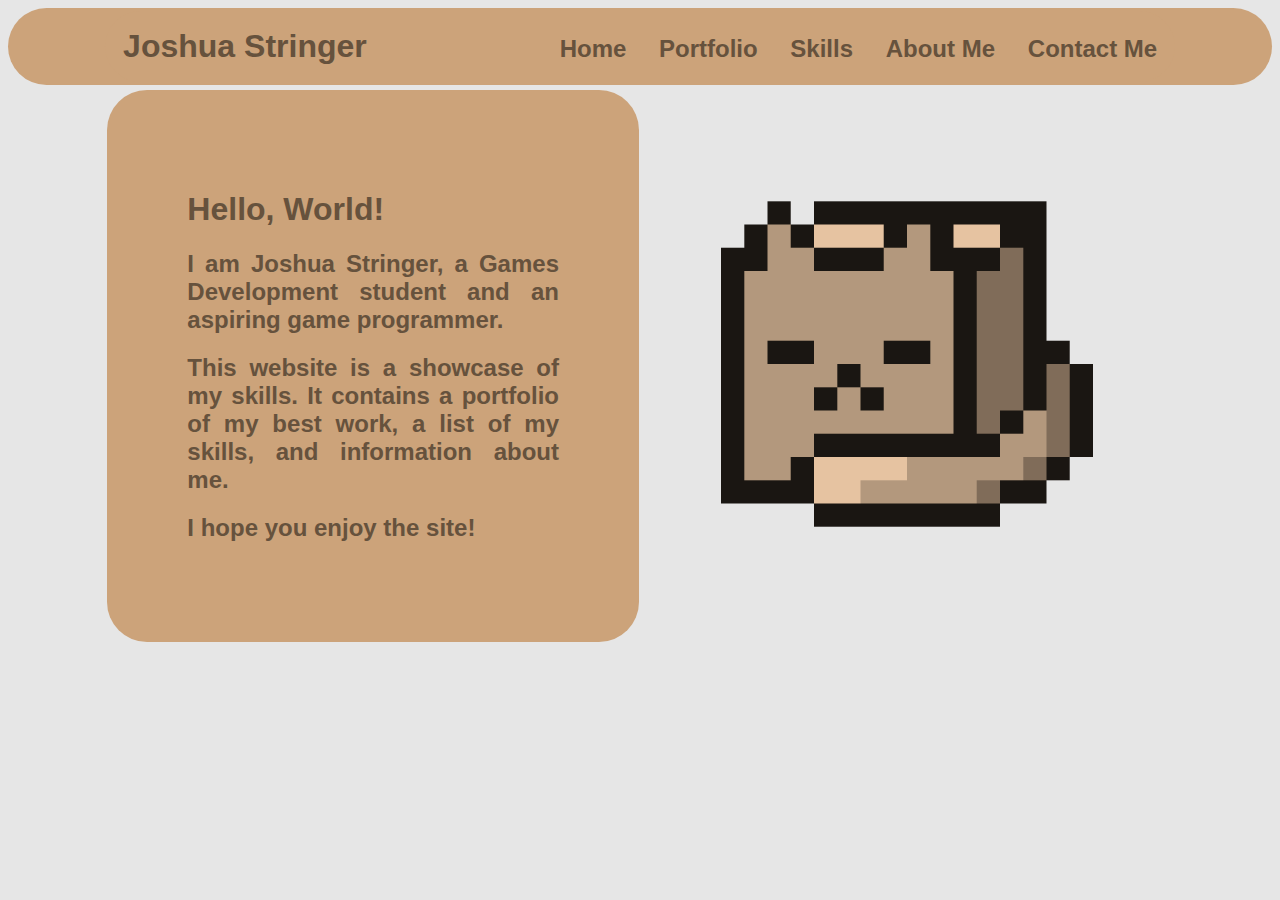
<file: index.html>
<!DOCTYPE html>
<html lang="en">

<head>
    <meta charset="UTF-8">
    <meta name="viewport" content="width=device-width, initial-scale=1.0">
    <title>Home | Joshua Stringer</title>
    <link rel="stylesheet" href="style.css">
    <link rel="icon" type="image/png" href="images/boxcatLogo.png">
</head>

<body>

    <!--<Navbar>-->
    <table width="100%" class="navbar">
        <tr>
            <th>
                <table width="85%" cellpadding="15" class="navbar">
                    <tr>
                        <th>Joshua Stringer</th>

                        <th width="15%"></th>

                        <th><b><a href="index.html" class="navelement">Home</a></b></th>

                        <th><a href="portfolio.html" class="navelement">Portfolio</a></th>

                        <th><a href="skills.html" class="navelement">Skills</a></th>

                        <th><a href="aboutme.html" class="navelement">About Me</a></th>

                        <th><a href="contact.html" class="navelement">Contact Me</a></th>
                    </tr>
                </table>
            </th>
        </tr>
    </table>
    <!--</Navbar>-->

    <!--<Main body>-->
    <table width="100%">
        <tr>
            <th>
                <!--<Intro>-->
                <table width="85%" border="0" align="center" cellpadding="80">
                    <tr>
                        <td width="50%" class="intro">
                            <h1>Hello, World!</h1>
                            <h2>I am Joshua Stringer, a Games Development student and an aspiring game programmer.</h2>
                            <h2>This website is a showcase of my skills. It contains a portfolio of my best work, a list of my skills, and information about me.</h2>
                            <h2>I hope you enjoy the site!</h2>
                        </td>

                        <td width="50%">
                            <img class="img" src="images/boxcatLogo.png" alt="Logo" width="100%">
                        </td>
                    </tr>
                </table>
                <!--</Intro>-->
            </th>
        </tr>
    </table>
    <!--</Main body>-->
</body>

</html>
</file>
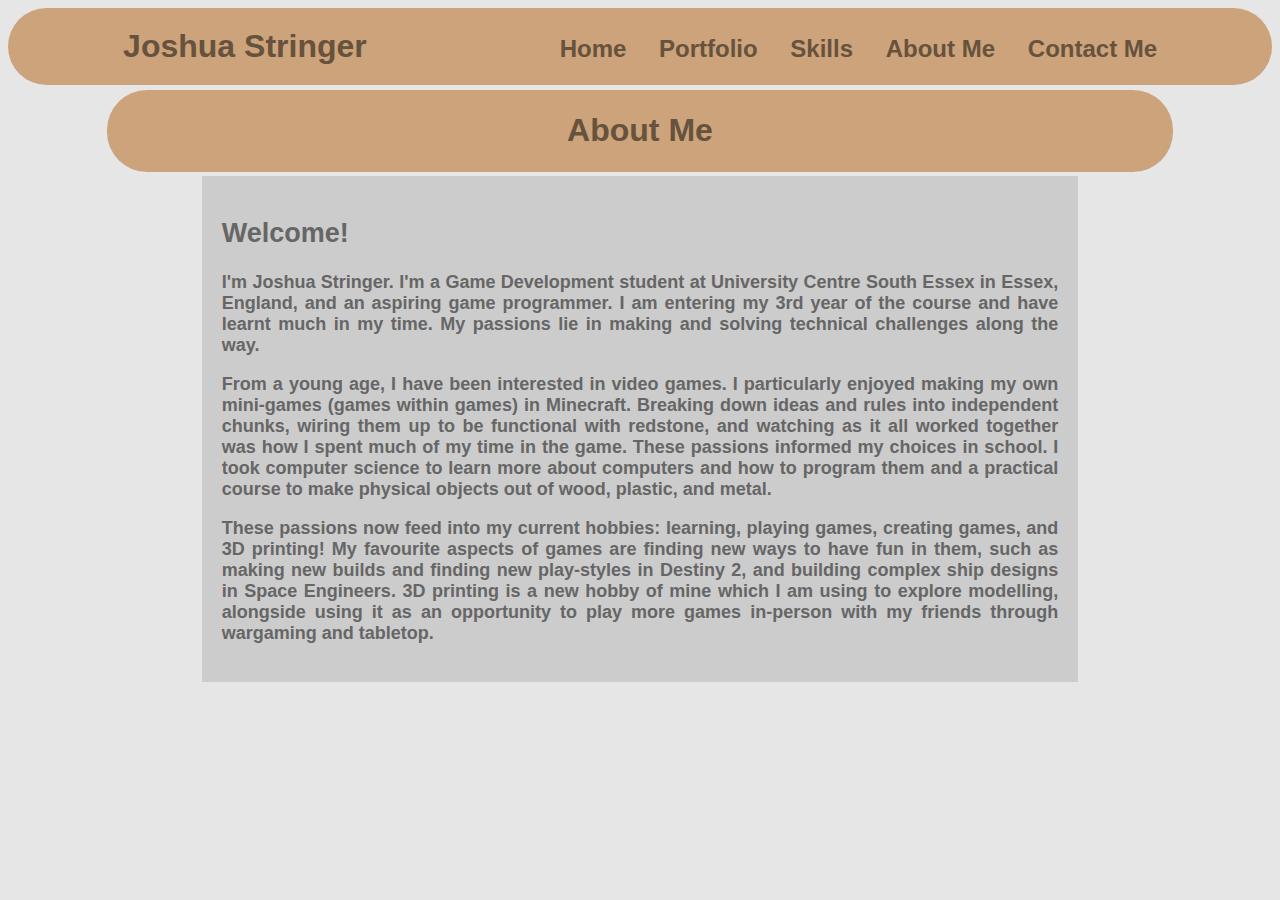
<file: aboutme.html>
<!DOCTYPE html>
<html lang="en">

<head>
    <meta charset="UTF-8">
    <meta name="viewport" content="width=device-width, initial-scale=1.0">
    <title>About Me | Joshua Stringer</title>
    <link rel="stylesheet" href="style.css">
    <link rel="icon" type="image/png" href="images/boxcatLogo.png">
</head>

<body>

    <!--<Navbar>-->
    <table width="100%" class="navbar">
        <tr>
            <th>
                <table width="85%" cellpadding="15" class="navbar">
                    <tr>
                        <th>Joshua Stringer</th>

                        <th width="15%"></th>

                        <th><a href="index.html" class="navelement">Home</a></th>

                        <th><a href="portfolio.html" class="navelement">Portfolio</a></th>

                        <th><a href="skills.html" class="navelement">Skills</a></th>

                        <th><a href="aboutme.html" class="navelement">About Me</a></th>

                        <th><a href="contact.html" class="navelement">Contact Me</a></th>
                    </tr>
                </table>
            </th>
        </tr>
    </table>
    <!--</Navbar>-->

    <!--<Main body>-->
    <table width="100%">
        <tr>
            <th>
                <table width="85%" border="0" align="center">
                    <tr>
                        <td width="100%" class="title">
                            <h1>About Me</h1>
                        </td>
                    </tr>
                </table>

                <table width="70%" border="0" align="center" cellpadding="20">
                    <tr>
                        <td width="100%" class="paragraph">
                            <h2>Welcome!</h2>
                            <p>
                                I'm Joshua Stringer.
                                I'm a Game Development student at University Centre South Essex in Essex, England, and an aspiring game programmer.
                                I am entering my 3rd year of the course and have learnt much in my time.
                                My passions lie in making and solving technical challenges along the way.
                            </p>
                            <p>
                                From a young age, I have been interested in video games.
                                I particularly enjoyed making my own mini-games (games within games) in Minecraft.
                                Breaking down ideas and rules into independent chunks, wiring them up to be functional with redstone, and watching as it all worked together was how I spent much of my time in the game.
                                These passions informed my choices in school.
                                I took computer science to learn more about computers and how to program them and a practical course to make physical objects out of wood, plastic, and metal.
                            </p>
                            <p>
                                These passions now feed into my current hobbies: learning, playing games, creating games, and 3D printing!
                                My favourite aspects of games are finding new ways to have fun in them, such as making new builds and
                                finding new play-styles in Destiny 2, and building complex ship designs in Space Engineers.
                                3D printing is a new hobby of mine which I am using to explore modelling, alongside using it as an
                                opportunity to play more games in-person with my friends through wargaming and tabletop.
                            </p>
                        </td>
                    </tr>
                </table>
            </th>
        </tr>
    </table>
    <!--</Main body>-->
    
</body>
</html>
</file>
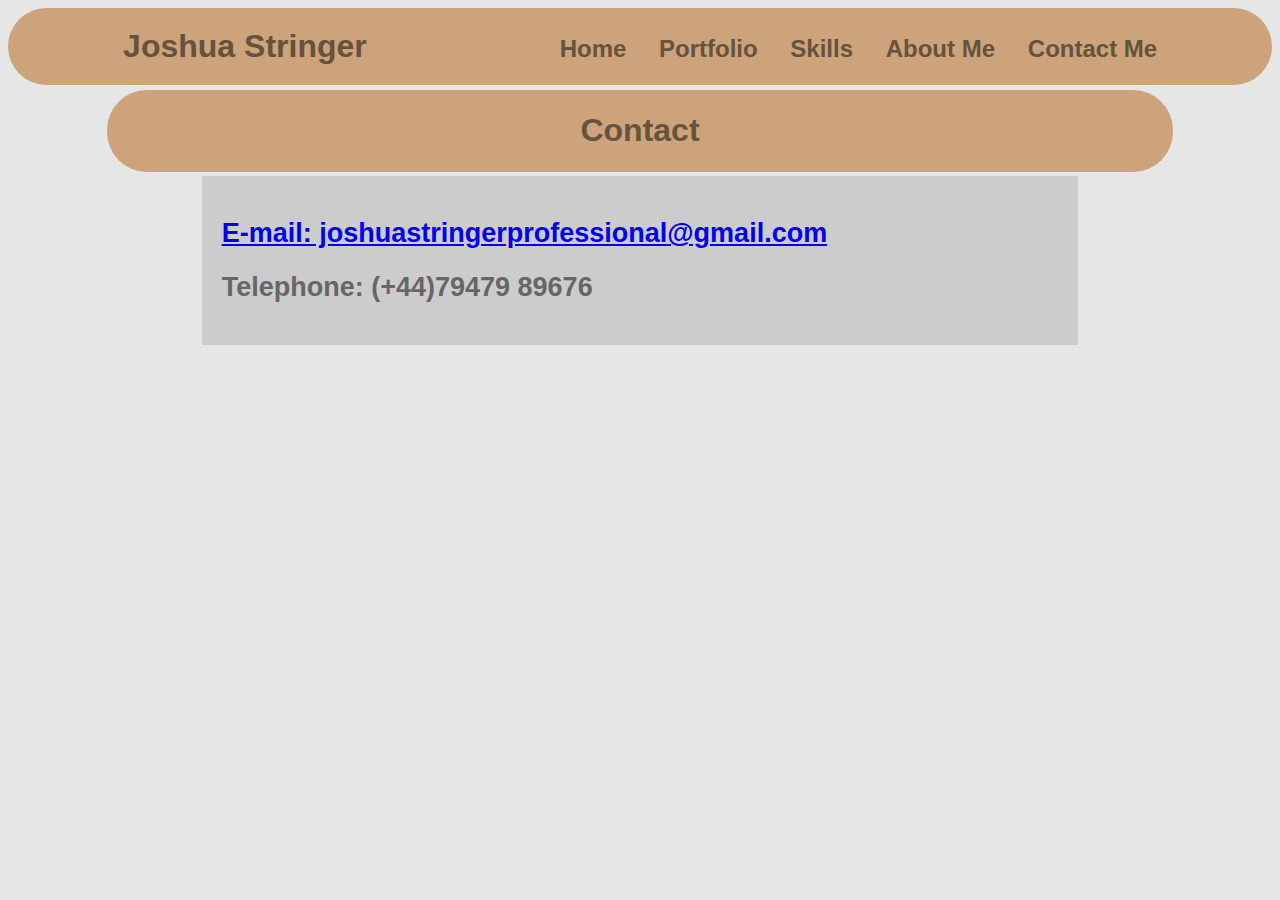
<file: contact.html>
<!DOCTYPE html>
<html lang="en">

<head>
    <meta charset="UTF-8">
    <meta name="viewport" content="width=device-width, initial-scale=1.0">
    <title>Contact | Joshua Stringer</title>
    <link rel="stylesheet" href="style.css">
    <link rel="icon" type="image/png" href="images/boxcatLogo.png">
</head>

<body>

    <!--<Navbar>-->
    <table width="100%" class="navbar">
        <tr>
            <th>
                <table width="85%" cellpadding="15" class="navbar">
                    <tr>
                        <th>Joshua Stringer</th>

                        <th width="15%"></th>

                        <th><a href="index.html" class="navelement">Home</a></th>

                        <th><a href="portfolio.html" class="navelement">Portfolio</a></th>

                        <th><a href="skills.html" class="navelement">Skills</a></th>

                        <th><a href="aboutme.html" class="navelement">About Me</a></th>

                        <th><a href="contact.html" class="navelement">Contact Me</a></th>
                    </tr>
                </table>
            </th>
        </tr>
    </table>
    <!--</Navbar>-->

    <!--<Main body>-->
    <table width="100%">
        <tr>
            <th>
                <table width="85%" border="0" align="center">
                    <tr>
                        <td width="100%" class="title">
                            <h1>Contact</h1>
                        </td>
                    </tr>
                </table>

                <table width="70%" border="0" align="center" cellpadding="20">
                    <tr>
                        <td width="100%" class="paragraph">
                            <h2><a href="mailto:joshuastringerprofessional@gmail.com">E-mail: joshuastringerprofessional@gmail.com</a></h2>
                            <h2>Telephone: (+44)79479 89676</h2>
                        </td>
                    </tr>
                </table>
            </th>
        </tr>
    </table>
    <!--</Main body>-->
    
</body>
</html>
</file>
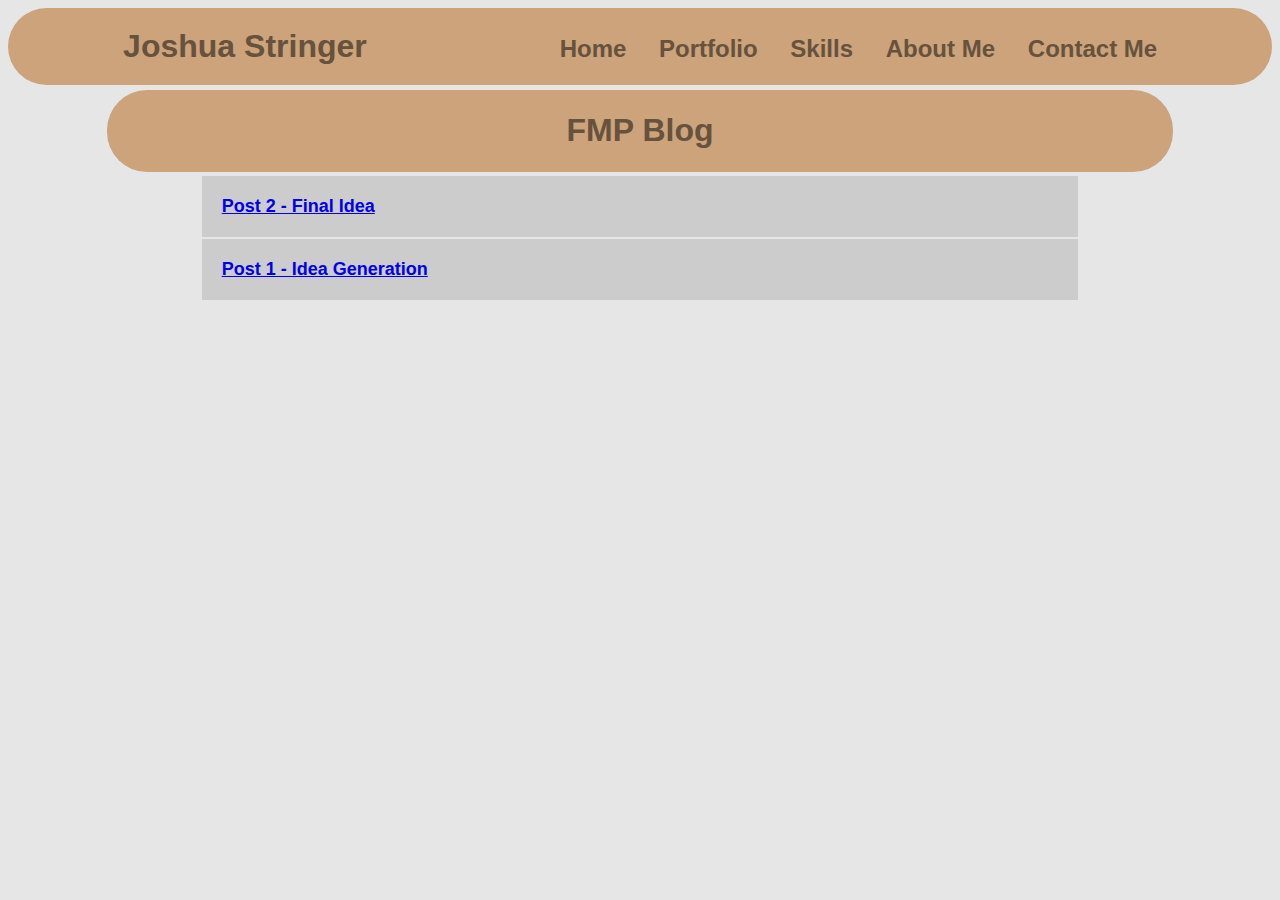
<file: fmpblog.html>
<!DOCTYPE html>
<html lang="en">

<head>
    <meta charset="UTF-8">
    <meta name="viewport" content="width=device-width, initial-scale=1.0">
    <title>Portfolio | Joshua Stringer</title>
    <link rel="stylesheet" href="style.css">
    <link rel="icon" type="image/png" href="images/boxcatLogo.png">
</head>

<body>

    <!--<Navbar>-->
    <table width="100%" class="navbar">
        <tr>
            <th>
                <table width="85%" cellpadding="15" class="navbar">
                    <tr>
                        <th>Joshua Stringer</th>

                        <th width="15%"></th>

                        <th><a href="index.html" class="navelement">Home</a></th>

                        <th><a href="portfolio.html" class="navelement">Portfolio</a></th>

                        <th><a href="skills.html" class="navelement">Skills</a></th>

                        <th><a href="aboutme.html" class="navelement">About Me</a></th>

                        <th><a href="contact.html" class="navelement">Contact Me</a></th>
                    </tr>
                </table>
            </th>
        </tr>
    </table>
    <!--</Navbar>-->

    <!--Main body-->
    <table width="100%">
        <tr>
            <th>

                <table width="85%" border="0" align="center">
                    <tr>
                        <td width="100%" class="title">
                            <h1>FMP Blog</h1>
                        </td>
                    </tr>
                </table>

                <table width="70%" border="0" align="center" cellpadding="20">
                    <tr class="paragraph">
                        <td>
                            <a href="fmpblog/post2.html">Post 2 - Final Idea</a>
                        </td>
                    </tr>
                    <tr class="paragraph">
                        <td>
                            <a href="fmpblog/post1.html">Post 1 - Idea Generation</a>
                        </td>
                    </tr>
                </table>
            </th>
        </tr>
    </table>
    <!--</Main body>-->

</body>
</file>
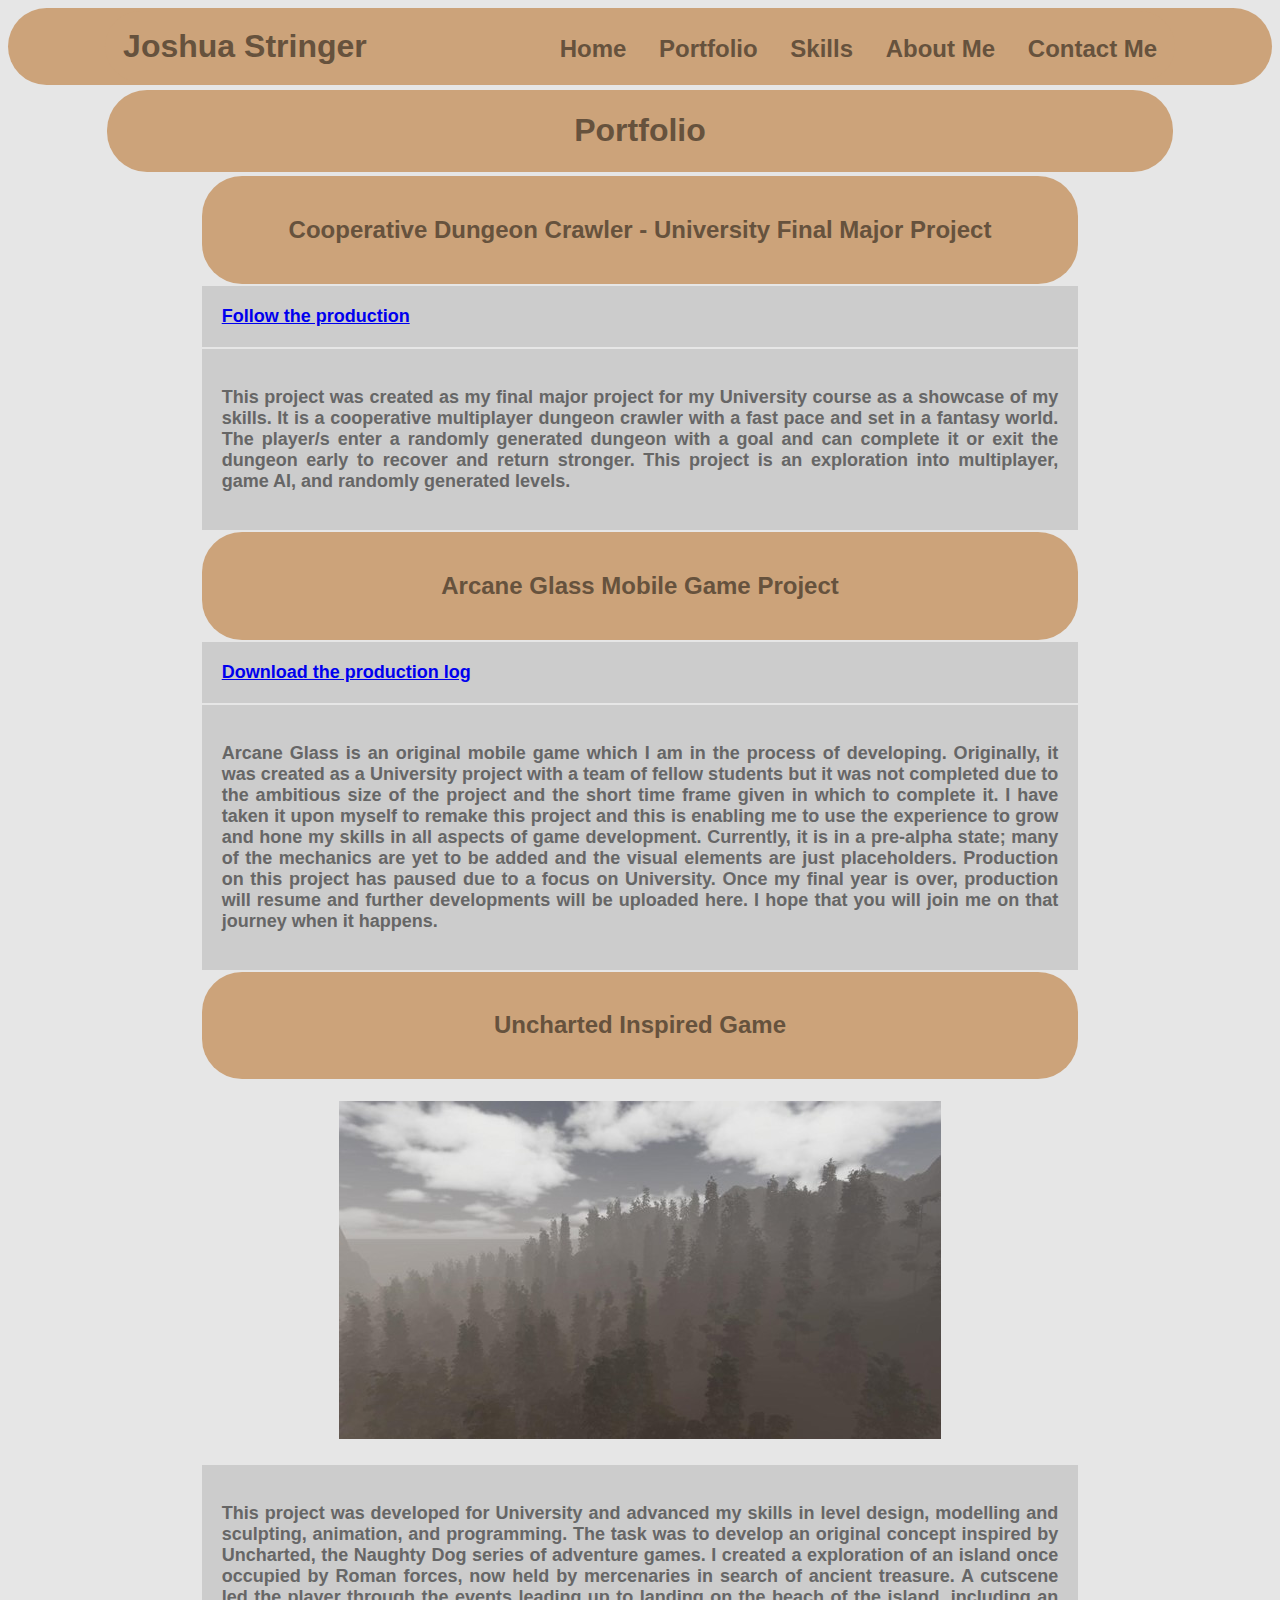
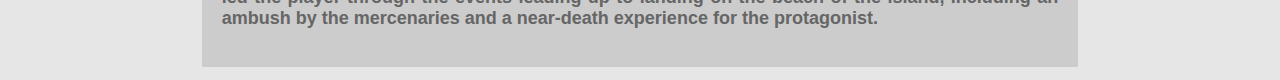
<file: portfolio.html>
<!DOCTYPE html>
<html lang="en">

<head>
    <meta charset="UTF-8">
    <meta name="viewport" content="width=device-width, initial-scale=1.0">
    <title>Portfolio | Joshua Stringer</title>
    <link rel="stylesheet" href="style.css">
    <link rel="icon" type="image/png" href="images/boxcatLogo.png">
</head>

<body>

    <!--<Navbar>-->
    <table width="100%" class="navbar">
        <tr>
            <th>
                <table width="85%" cellpadding="15" class="navbar">
                    <tr>
                        <th>Joshua Stringer</th>

                        <th width="15%"></th>

                        <th><a href="index.html" class="navelement">Home</a></th>

                        <th><a href="portfolio.html" class="navelement">Portfolio</a></th>

                        <th><a href="skills.html" class="navelement">Skills</a></th>

                        <th><a href="aboutme.html" class="navelement">About Me</a></th>

                        <th><a href="contact.html" class="navelement">Contact Me</a></th>
                    </tr>
                </table>
            </th>
        </tr>
    </table>
    <!--</Navbar>-->

    <!--<Main body>-->
    <table width="100%">
        <tr>
            <th>
                <table width="85%" border="0" align="center">
                    <tr>
                        <td width="100%" class="title">
                            <h1>Portfolio</h1>
                        </td>
                    </tr>
                </table>

                <table width="70%" border="0" align="center" cellpadding="20">
                    <tr>
                        <td class="title">
                            <h2>Cooperative Dungeon Crawler - University Final Major Project</h2>
                        </td>
                    </tr>
                    <tr class="paragraph">
                        <td>
                            <a href="fmpblog.html">Follow the production</a>
                        </td>
                    </tr>
                    <tr class="paragraph">
                        <td>
                            <p>
                                This project was created as my final major project for my University course as a showcase of my skills.
                                It is a cooperative multiplayer dungeon crawler with a fast pace and set in a fantasy world.
                                The player/s enter a randomly generated dungeon with a goal and can complete it or exit the dungeon early to recover and return stronger.
                                This project is an exploration into multiplayer, game AI, and randomly generated levels.
                            </p>
                        </td>
                    </tr>

                    <tr>
                        <td class="title">
                            <h2>Arcane Glass Mobile Game Project</h2>
                        </td>
                    </tr>
                    <tr class="paragraph">
                        <td>
                            <a href="files/Arcane Glass Remake.docx" download>Download the production log</a>
                        </td>
                    </tr>
                    <tr class="paragraph">
                        <td>
                            <p>
                                Arcane Glass is an original mobile game which I am in the process of developing.
                                Originally, it was created as a University project with a team of fellow students but it was not
                                completed due to the ambitious size of the project and the short time frame given in which to complete it.
                                I have taken it upon myself to remake this project and this is enabling me to use the experience to
                                grow and hone my skills in all aspects of game development.
                                Currently, it is in a pre-alpha state; many of the mechanics are yet to be added
                                and the visual elements are just placeholders.
                                Production on this project has paused due to a focus on University.
                                Once my final year is over, production will resume and further developments will be uploaded here.
                                I hope that you will join me on that journey when it happens.
                            </p>
                        </td>
                    </tr>

                    <tr>
                        <td class="title">
                            <h2>Uncharted Inspired Game</h2>
                        </td>
                    </tr>
                    <tr>
                        <td>
                            <img src="files/GD201.jpg" alt="Foggy landscape">
                        </td>
                    </tr>
                    <tr>
                        <td class="paragraph">
                            <p>
                                This project was developed for University and advanced my skills in level design,
                                modelling and sculpting, animation, and programming.
                                The task was to develop an original concept inspired by Uncharted, the Naughty Dog series
                                of adventure games.
                                I created a exploration of an island once occupied by Roman forces, now held by mercenaries in
                                search of ancient treasure.
                                A cutscene led the player through the events leading up to landing on the beach of the island,
                                including an ambush by the mercenaries and a near-death experience for the protagonist.
                            </p>
                        </td>
                    </tr>
                </table>
            </th>
        </tr>
    </table>
    <!--</Main body>-->
    
</body>
</html>
</file>
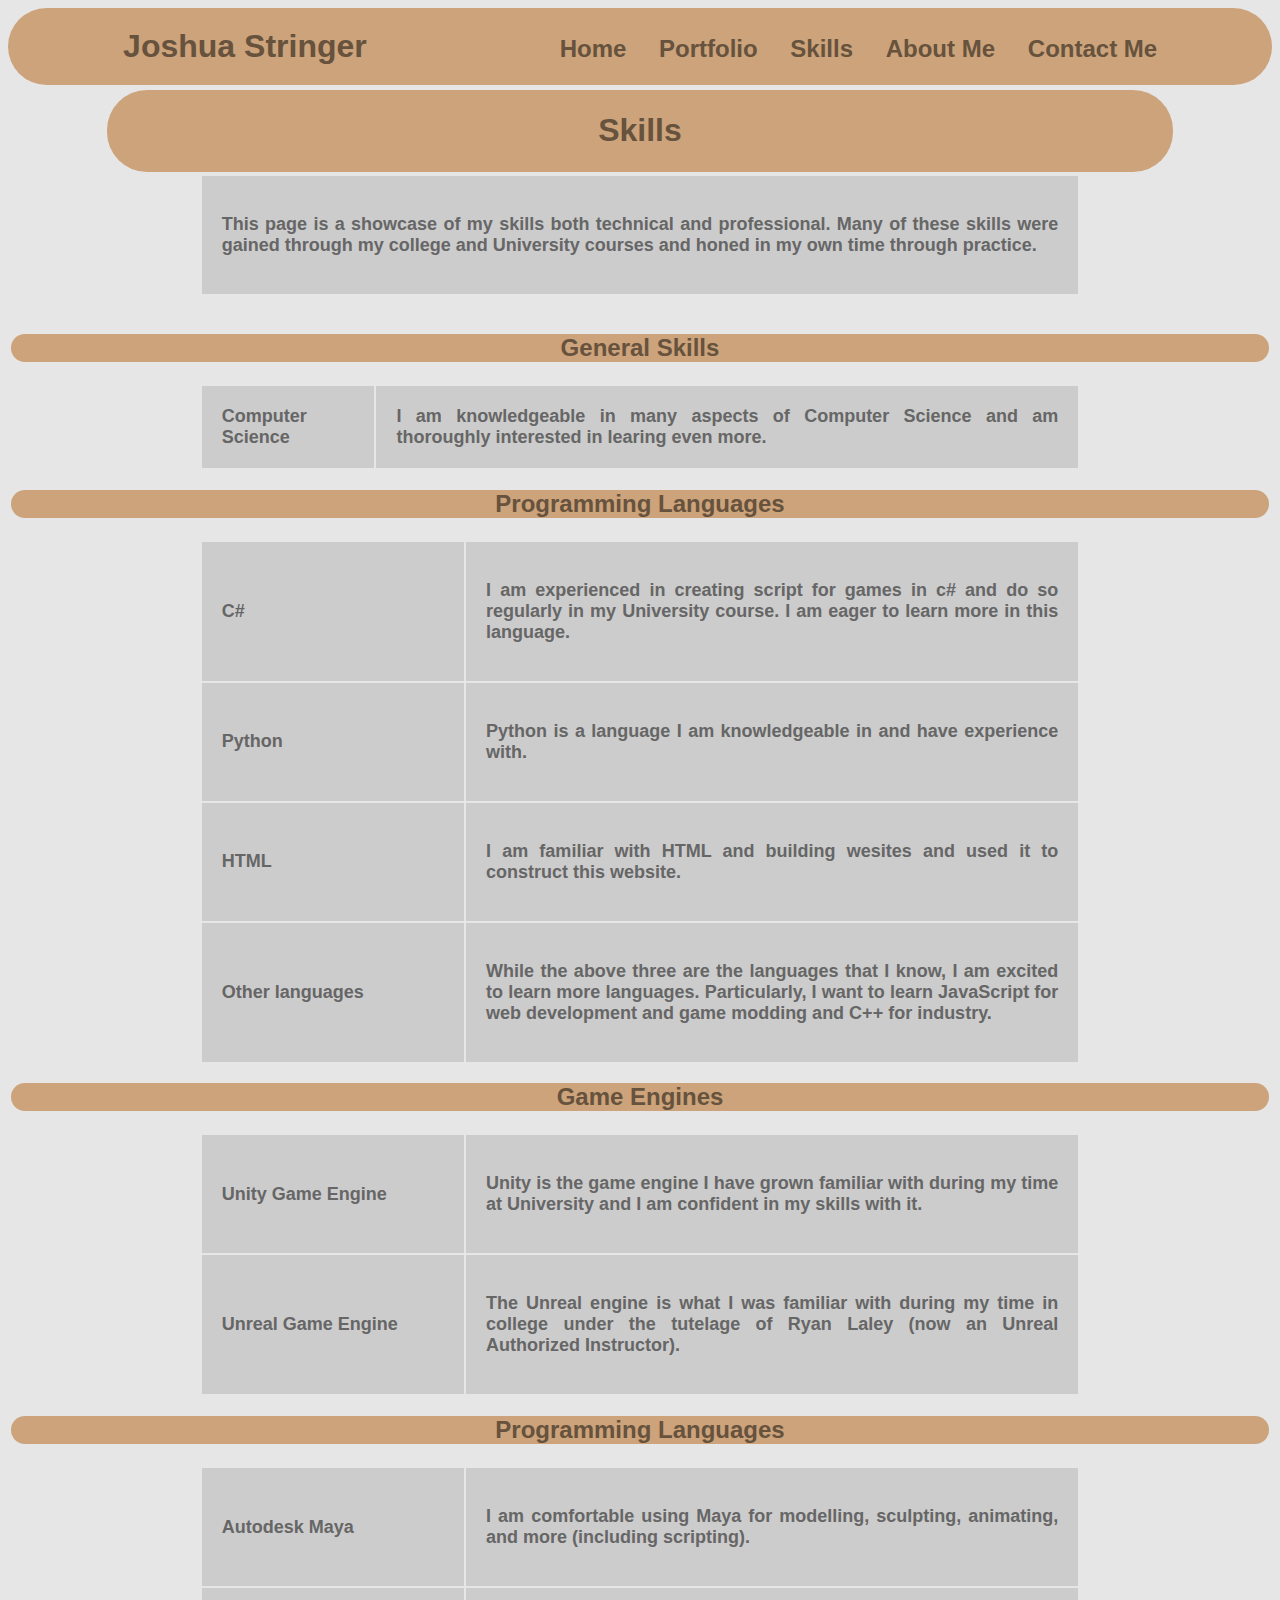
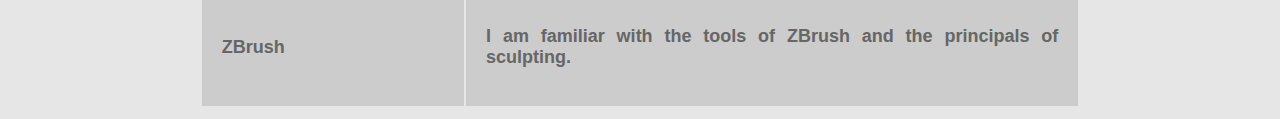
<file: skills.html>
<!DOCTYPE html>
<html lang="en">

<head>
    <meta charset="UTF-8">
    <meta name="viewport" content="width=device-width, initial-scale=1.0">
    <title>SKilss | Joshua Stringer</title>
    <link rel="stylesheet" href="style.css">
    <link rel="icon" type="image/png" href="images/boxcatLogo.png">
</head>

<body>

    <!--<Navbar>-->
    <table width="100%" class="navbar">
        <tr>
            <th>
                <table width="85%" cellpadding="15" class="navbar">
                    <tr>
                        <th>Joshua Stringer</th>

                        <th width="15%"></th>

                        <th><a href="index.html" class="navelement">Home</a></th>

                        <th><a href="portfolio.html" class="navelement">Portfolio</a></th>

                        <th><a href="skills.html" class="navelement">Skills</a></th>

                        <th><a href="aboutme.html" class="navelement">About Me</a></th>

                        <th><a href="contact.html" class="navelement">Contact Me</a></th>
                    </tr>
                </table>
            </th>
        </tr>
    </table>
    <!--</Navbar>-->

    <!--<Main body>-->
    <table width="100%">
        <tr>
            <th>
                <table width="85%" border="0" align="center">
                    <tr>
                        <td width="100%" class="title">
                            <h1>Skills</h1>
                        </td>
                    </tr>
                </table>

                <table width="70%" border="0" align="center" cellpadding="20">
                    <tr>
                        <td width="100%" class="paragraph">
                            <p>
                                This page is a showcase of my skills both technical and professional.
                                Many of these skills were gained through my college and University courses and honed in my own time through practice.
                            </p>
                        </td>
                    </tr>
                </table>

                <br>

                <table width="70%" border="0" align="center" cellpadding="20">
                    <tr>
                        <h2 class="header">
                            General Skills
                        </h2>
                    </tr>
                    <tr>
                        <td class="paragraph">
                            Computer Science
                        </td>
                        <td class="paragraph">
                            I am knowledgeable in many aspects of Computer Science and am thoroughly interested in learing even more.
                        </td>
                    </tr>
                </table>

                <table width="70%" border="0" align="center" cellpadding="20">
                    <tr>
                        <h2 class="header">
                            Programming Languages
                        </h2>
                    </tr>
                    <tr>
                        <td width="30%" class="paragraph">
                            <p>
                                C#
                            </p>
                        </td>

                        <td class="paragraph">
                            <p>
                                I am experienced in creating script for games in c# and do so regularly in my University course.
                                I am eager to learn more in this language.
                            </p>
                        </td>
                    </tr>
                    <tr>
                        <td width="30%" class="paragraph">
                            <p>
                                Python
                            </p>
                        </td>

                        <td class="paragraph">
                            <p>
                                Python is a language I am knowledgeable in and have experience with.
                            </p>
                        </td>
                    </tr>
                    <tr>
                        <td width="30%" class="paragraph">
                            <p>
                                HTML
                            </p>
                        </td>

                        <td class="paragraph">
                            <p>
                                I am familiar with HTML and building wesites and used it to construct this website.
                            </p>
                        </td>
                    </tr>
                    <tr>
                        <td width="30%" class="paragraph">
                            <p>
                                Other languages
                            </p>
                        </td>

                        <td class="paragraph">
                            <p>
                                While the above three are the languages that I know, I am excited to learn more languages.
                                Particularly, I want to learn JavaScript for web development and game modding and C++ for industry.
                            </p>
                        </td>
                    </tr>
                </table>
                <table width="70%" border="0" align="center" cellpadding="20">
                    <tr>
                        <h2 class="header">
                            Game Engines
                        </h2>
                    </tr>
                    <tr>
                        <td width="30%" class="paragraph">
                            <p>
                                Unity Game Engine
                            </p>
                        </td>

                        <td class="paragraph">
                            <p>
                                Unity is the game engine I have grown familiar with during my time at University and I am confident in my skills with it.
                            </p>
                        </td>
                    </tr>
                    <tr>
                        <td width="30%" class="paragraph">
                            <p>
                                Unreal Game Engine
                            </p>
                        </td>

                        <td class="paragraph">
                            <p>
                                The Unreal engine is what I was familiar with during my time in college under the tutelage of Ryan Laley (now an Unreal Authorized Instructor).
                            </p>
                        </td>
                    </tr>
                </table>
                <table width="70%" border="0" align="center" cellpadding="20">
                    <tr>
                        <h2 class="header">
                            Programming Languages
                        </h2>
                    </tr>
                    <tr>
                        <td width="30%" class="paragraph">
                            <p>
                                Autodesk Maya
                            </p>
                        </td>

                        <td class="paragraph">
                            <p>
                                I am comfortable using Maya for modelling, sculpting, animating, and more (including scripting).
                            </p>
                        </td>
                    </tr>
                    <tr>
                        <td width="30%" class="paragraph">
                            <p>
                                ZBrush
                            </p>
                        </td>

                        <td class="paragraph">
                            <p>
                                I am familiar with the tools of ZBrush and the principals of sculpting.
                            </p>
                        </td>
                    </tr>
                </table>
            </th>
        </tr>
    </table>
    <!--</Main body>-->
    
</body>
</html>
</file>
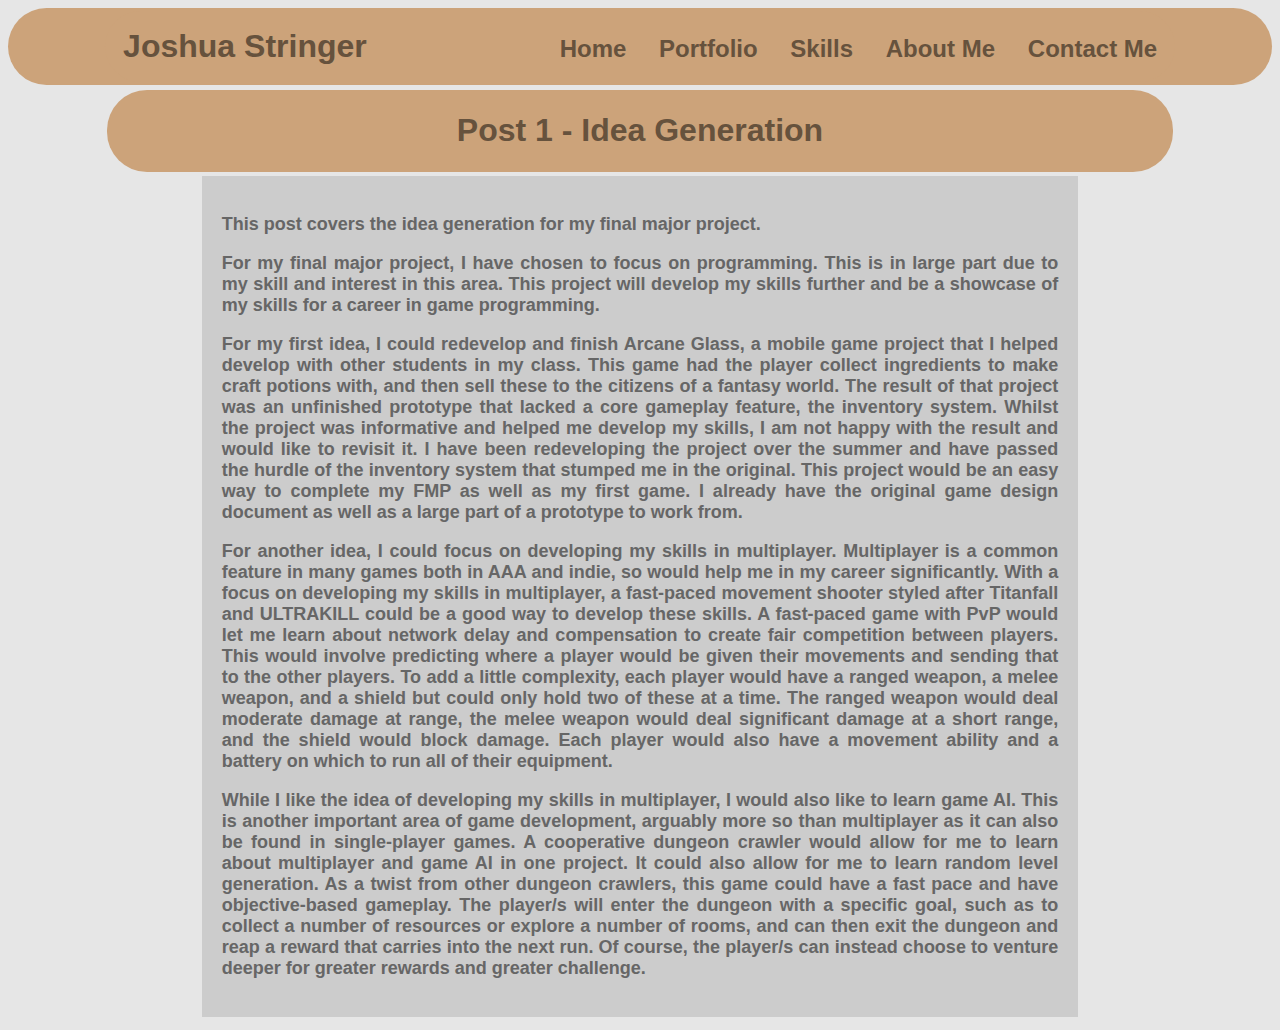
<file: fmpblog/post1.html>
<!DOCTYPE html>
<html lang="en">

<head>
    <meta charset="UTF-8">
    <meta name="viewport" content="width=device-width, initial-scale=1.0">
    <title>Portfolio | Joshua Stringer</title>
    <link rel="stylesheet" href="../style.css">
    <link rel="icon" type="image/png" href="../images/boxcatLogo.png">
</head>

<body>

    <!--<Navbar>-->
    <table width="100%" class="navbar">
        <tr>
            <th>
                <table width="85%" cellpadding="15" class="navbar">
                    <tr>
                        <th>Joshua Stringer</th>

                        <th width="15%"></th>

                        <th><a href="../index.html" class="navelement">Home</a></th>

                        <th><a href="../portfolio.html" class="navelement">Portfolio</a></th>

                        <th><a href="../skills.html" class="navelement">Skills</a></th>

                        <th><a href="../aboutme.html" class="navelement">About Me</a></th>

                        <th><a href="../contact.html" class="navelement">Contact Me</a></th>
                    </tr>
                </table>
            </th>
        </tr>
    </table>
    <!--</Navbar>-->

    <!--Main body-->
    <table width="100%">
        <tr>
            <th>

                <table width="85%" border="0" align="center">
                    <tr>
                        <td width="100%" class="title">
                            <h1>Post 1 - Idea Generation</h1>
                        </td>
                    </tr>
                </table>

                <table width="70%" border="0" align="center" cellpadding="20">
                    <tr class="paragraph">
                        <td>
                            <p>
                                This post covers the idea generation for my final major project.
                            </p>
                            <p>
                                For my final major project, I have chosen to focus on programming.
                                This is in large part due to my skill and interest in this area.
                                This project will develop my skills further and be a showcase of my skills for a career in game programming.
                            </p>
                            <p>
                                For my first idea, I could redevelop and finish Arcane Glass, a mobile game project that I helped develop with other students in my class.
                                This game had the player collect ingredients to make craft potions with, and then sell these to the citizens of a fantasy world.
                                The result of that project was an unfinished prototype that lacked a core gameplay feature, the inventory system.
                                Whilst the project was informative and helped me develop my skills, I am not happy with the result and would like to revisit it.
                                I have been redeveloping the project over the summer and have passed the hurdle of the inventory system that stumped me in the original.
                                This project would be an easy way to complete my FMP as well as my first game.
                                I already have the original game design document as well as a large part of a prototype to work from.
                            </p>
                            <p>
                                For another idea, I could focus on developing my skills in multiplayer.
                                Multiplayer is a common feature in many games both in AAA and indie, so would help me in my career significantly.
                                With a focus on developing my skills in multiplayer, a fast-paced movement shooter styled after Titanfall and ULTRAKILL could be a good way to develop these skills.
                                A fast-paced game with PvP would let me learn about network delay and compensation to create fair competition between players.
                                This would involve predicting where a player would be given their movements and sending that to the other players.
                                To add a little complexity, each player would have a ranged weapon, a melee weapon, and a shield but could only hold two of these at a time.
                                The ranged weapon would deal moderate damage at range, the melee weapon would deal significant damage at a short range, and the shield would block damage.
                                Each player would also have a movement ability and a battery on which to run all of their equipment.
                            </p>
                            <p>
                                While I like the idea of developing my skills in multiplayer, I would also like to learn game AI.
                                This is another important area of game development, arguably more so than multiplayer as it can also be found in single-player games.
                                A cooperative dungeon crawler would allow for me to learn about multiplayer and game AI in one project.
                                It could also allow for me to learn random level generation.
                                As a twist from other dungeon crawlers, this game could have a fast pace and have objective-based gameplay.
                                The player/s will enter the dungeon with a specific goal, such as to collect a number of resources or explore a number of rooms, and can then exit the dungeon and reap a reward that carries into the next run.
                                Of course, the player/s can instead choose to venture deeper for greater rewards and greater challenge.
                            </p>
                        </td>
                    </tr>
                </table>
            </th>
        </tr>
    </table>
    <!--</Main body>-->

</body>
</file>
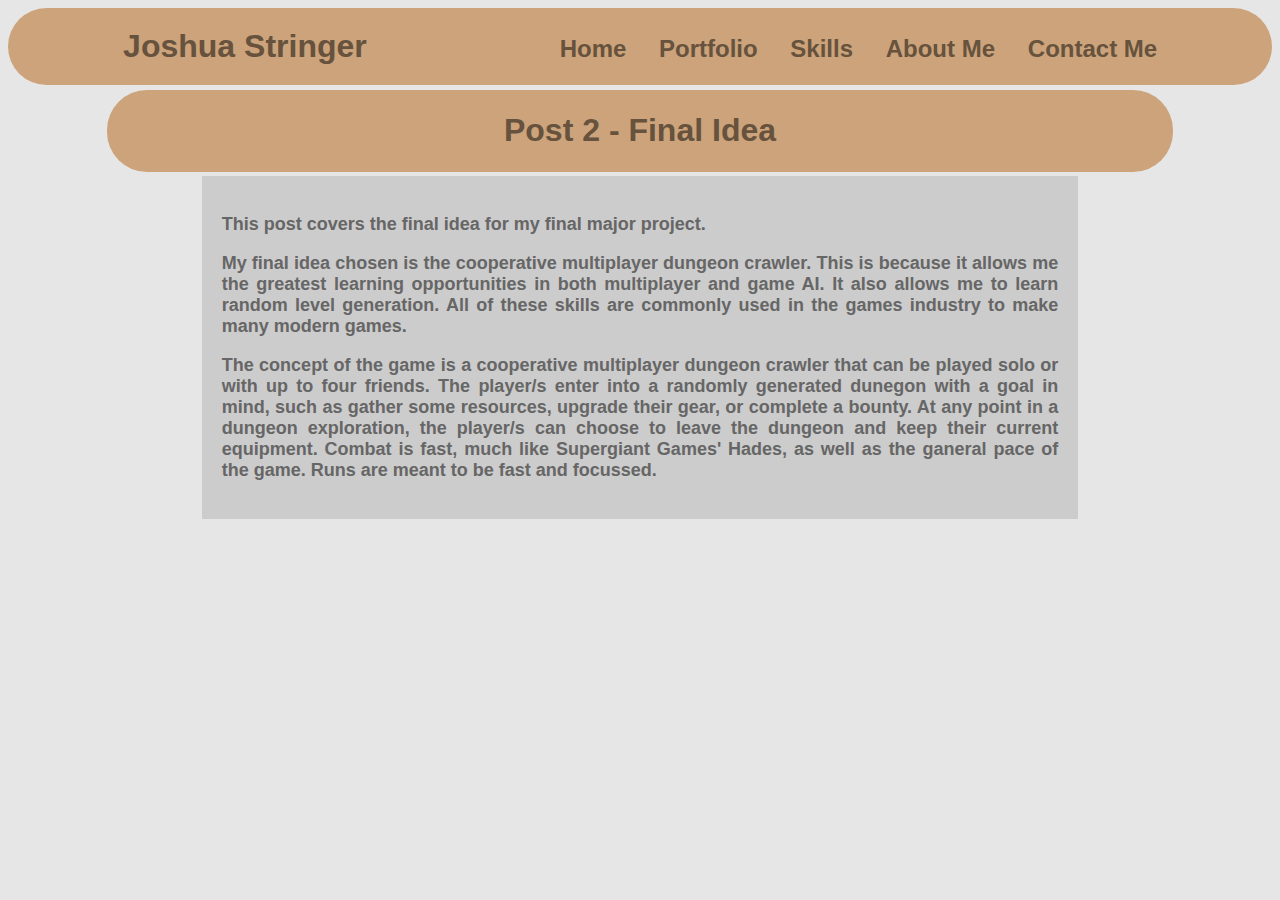
<file: fmpblog/post2.html>
<!DOCTYPE html>
<html lang="en">

<head>
    <meta charset="UTF-8">
    <meta name="viewport" content="width=device-width, initial-scale=1.0">
    <title>Portfolio | Joshua Stringer</title>
    <link rel="stylesheet" href="../style.css">
    <link rel="icon" type="image/png" href="../images/boxcatLogo.png">
</head>

<body>

    <!--<Navbar>-->
    <table width="100%" class="navbar">
        <tr>
            <th>
                <table width="85%" cellpadding="15" class="navbar">
                    <tr>
                        <th>Joshua Stringer</th>

                        <th width="15%"></th>

                        <th><a href="../index.html" class="navelement">Home</a></th>

                        <th><a href="../portfolio.html" class="navelement">Portfolio</a></th>

                        <th><a href="../skills.html" class="navelement">Skills</a></th>

                        <th><a href="../aboutme.html" class="navelement">About Me</a></th>

                        <th><a href="../contact.html" class="navelement">Contact Me</a></th>
                    </tr>
                </table>
            </th>
        </tr>
    </table>
    <!--</Navbar>-->

    <!--Main body-->
    <table width="100%">
        <tr>
            <th>

                <table width="85%" border="0" align="center">
                    <tr>
                        <td width="100%" class="title">
                            <h1>Post 2 - Final Idea</h1>
                        </td>
                    </tr>
                </table>

                <table width="70%" border="0" align="center" cellpadding="20">
                    <tr class="paragraph">
                        <td>
                            <p>
                                This post covers the final idea for my final major project.
                            </p>
                            <p>
                                My final idea chosen is the cooperative multiplayer dungeon crawler.
                                This is because it allows me the greatest learning opportunities in both multiplayer and game AI.
                                It also allows me to learn random level generation.
                                All of these skills are commonly used in the games industry to make many modern games.
                            </p>
                            <p>
                                The concept of the game is a cooperative multiplayer dungeon crawler that can be played solo or with up to four friends.
                                The player/s enter into a randomly generated dunegon with a goal in mind, such as gather some resources, upgrade their gear, or complete a bounty.
                                At any point in a dungeon exploration, the player/s can choose to leave the dungeon and keep their current equipment.
                                Combat is fast, much like Supergiant Games' Hades, as well as the ganeral pace of the game.
                                Runs are meant to be fast and focussed.
                            </p>
                        </td>
                    </tr>
                </table>
            </th>
        </tr>
    </table>
    <!--</Main body>-->

</body>
</file>
<file: style.css>
body {
    color: #000000;
    background-color: #E6E6E6;
}

.navbar {
    color: #66523D;
    background-color: #CCA37A;
    font-size: xx-large;
    font-family: Arial, Helvetica, sans-serif;
    text-decoration: none;
    margin-left: auto;
    margin-right: auto;
    border-radius: 40px;
}

.navelement{
    color: #66523D;
    font-size: x-large;
    font-family: Arial, Helvetica, sans-serif;
    text-decoration: none;
}

.title{
    color: #66523D;
    background-color: #CCA37A;
    font-family: Arial, Helvetica, sans-serif;
    text-align: center;
    border-radius: 40px;
}

.header{
    color: #66523D;
    background-color: #CCA37A;
    font-family: Arial, Helvetica, sans-serif;
    text-align: center;
    border-radius: 40px;
}

.paragraph{
    color: #666666;
    background-color: #CCCCCC;
    font-size: large;
    font-family: Arial, Helvetica, sans-serif;
    text-decoration: none;
    text-align: justify;
}

.intro{
    color: #66523D;
    background-color: #CCA37A;
    font-family: Arial, Helvetica, sans-serif;
    text-align: justify;
    border-radius: 40px;
}
</file>
